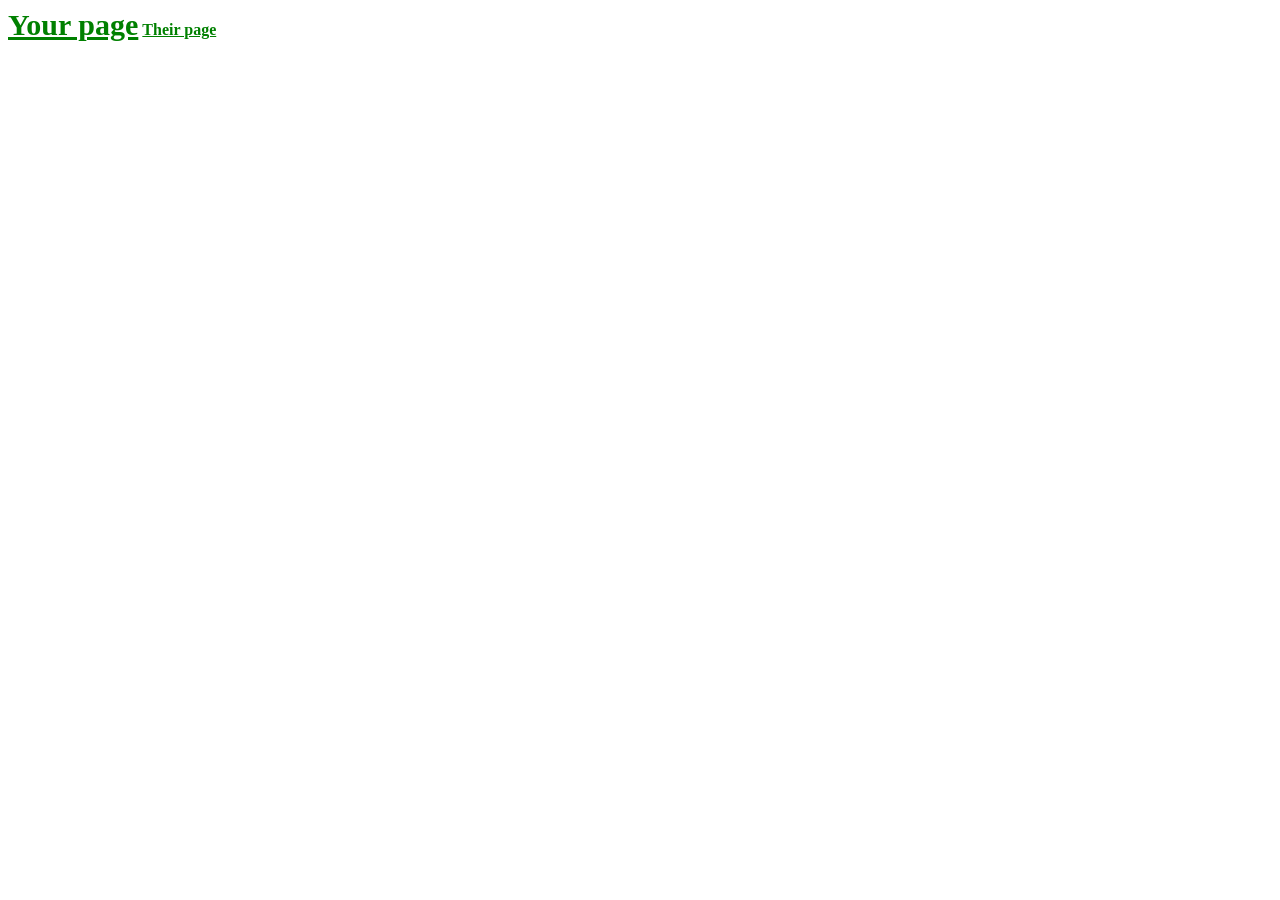
<file: Chapter_2 (Web Applications with PHP)/Documents/workspace/index.html>
<!--page 22-->

<!DOCTYPE html>
<html lang="en">
<head>
    <meta charset="UTF-8">
    <title>Your first app</title>
    <link rel="stylesheet" type="text/css" href="mystyle.css">
</head>
<body>
        <a id="special" class="link" href="http://yourpage.com">Your page</a>
        <a class="link" href="http://theirpage.com">Their page</a>
        <script src="myactions.js"></script>
</body>
</body>
</html>
</file>
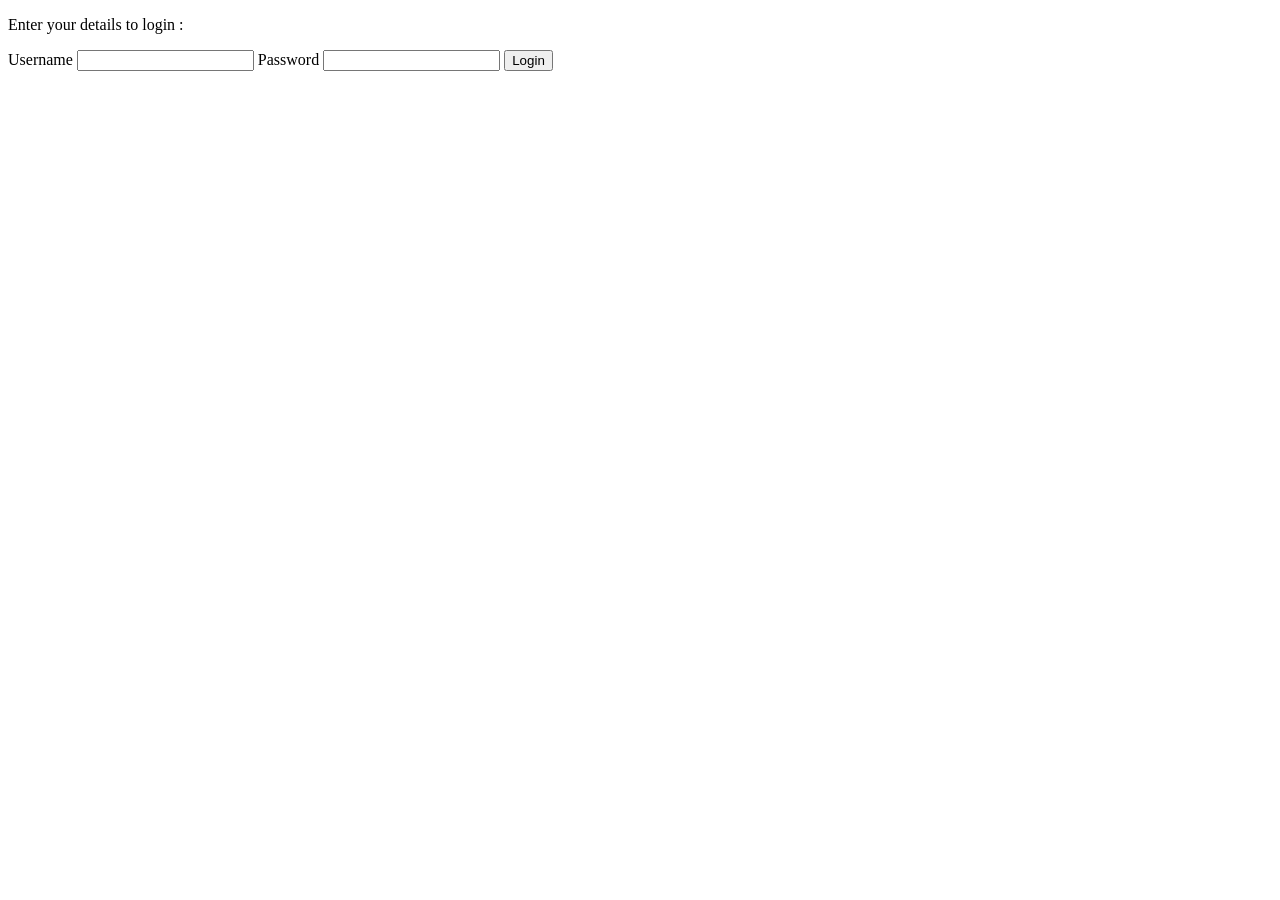
<file: Chapter_3 (Understanding PHP Basics)/Conditionals/login.html>
<!-- page 51 -->

<!DOCTYPE html>
<html lang="en">
  <head>
    <meta charset="UTF-8" />
    <meta name="viewport" content="width=device-width, initial-scale=1.0" />
    <title>Bookstore - Login</title>
  </head>
  <body>
    <p>Enter your details to login :</p>
    <form action="authenticate.php" method="post">
      <label>Username</label>
      <input type="text" name="username" />
      <label>Password</label>
      <input type="password" name="password" />
      <input type="submit" value="Login" />
    </form>
  </body>
</html>
</file>
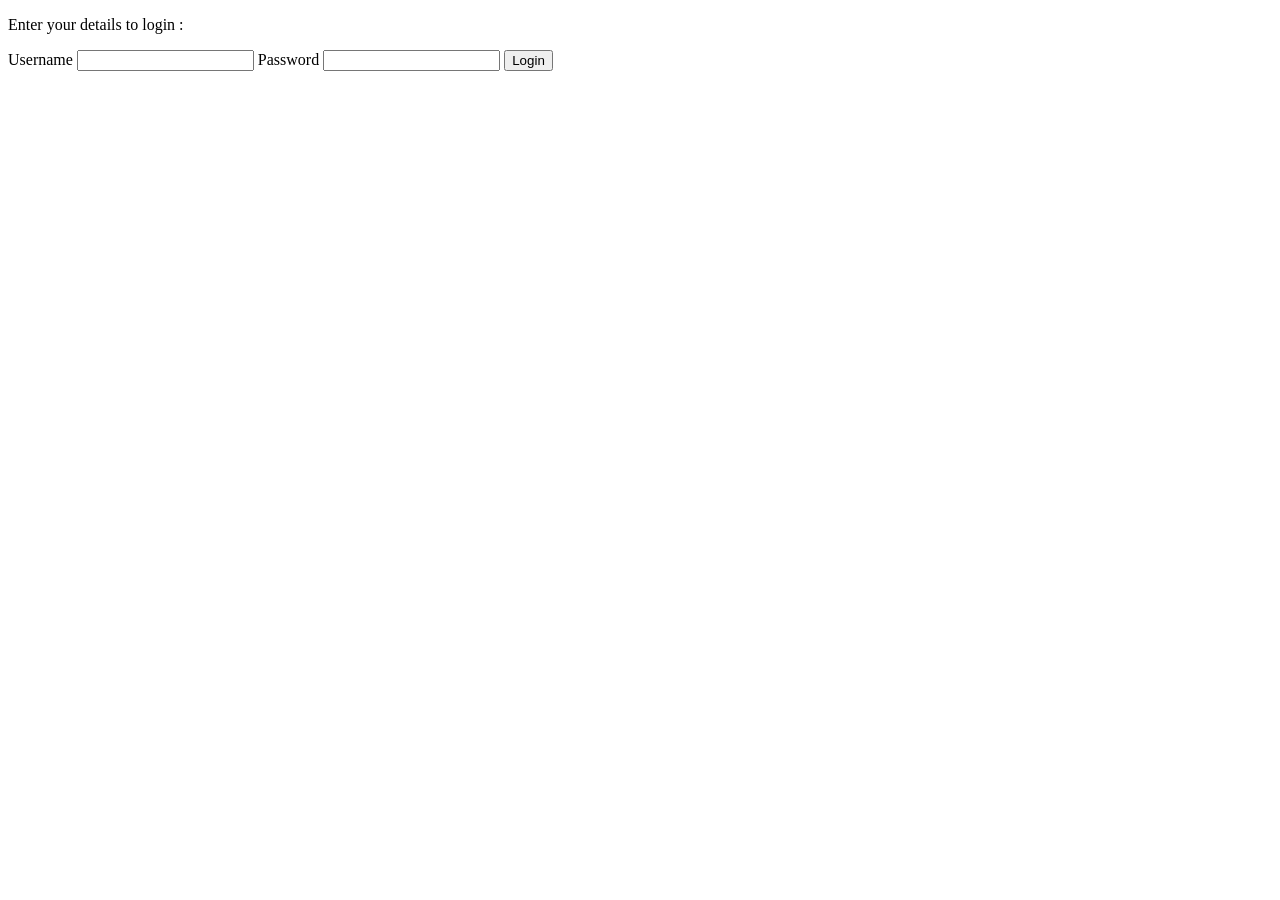
<file: Chapter_3 (Understanding PHP Basics)/Getting information from the user/login.html>
<!-- page 51 -->

<!DOCTYPE html>
<html lang="en">
<head>
    <meta charset="UTF-8">
    <meta name="viewport" content="width=device-width, initial-scale=1.0">
    <title>Bookstore - Login</title>
</head>
<body>
    <p>
        Enter your details to login :
    </p>
    <form action="authenticate.php" method="post">
        <label>Username</label>
        <input type="text" name="username"  />
        <label>Password</label>
        <input type="password" name="password" />
         <input type="submit" value="Login" />

    </form>
</body>
</html>
</file>
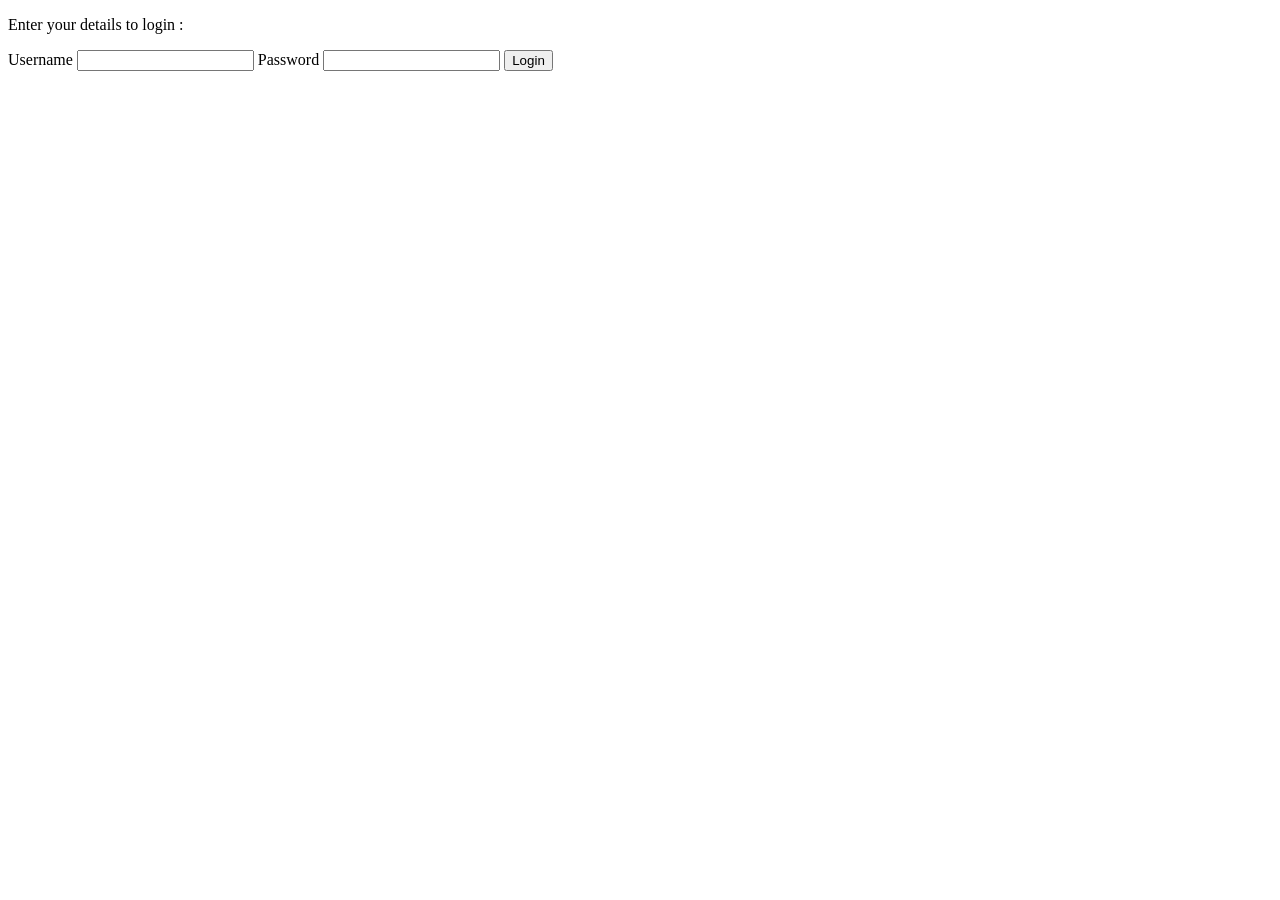
<file: Chapter_3 (Understanding PHP Basics)/HTML forms/login.html>
<!-- page 51 -->


<!DOCTYPE html>
<html lang="en">
<head>
    <meta charset="UTF-8">
    <meta name="viewport" content="width=device-width, initial-scale=1.0">
    <title>Bookstore - Login</title>
</head>
<body>
    <p>
        Enter your details to login :
    </p>
    <form action="authenticate.php" method="post">
        <label>Username</label>
        <input type="text" name="username"  />
        <label>Password</label>
        <input type="password" name="password" />
         <input type="submit" value="Login" />

    </form>
</body>
</html>
</file>
<file: Chapter_2 (Web Applications with PHP)/Documents/workspace/mystyle.css>
.link {
    color: green;
    font-weight: bold;
}

#special {
    font-size: 30px;
}
</file>
